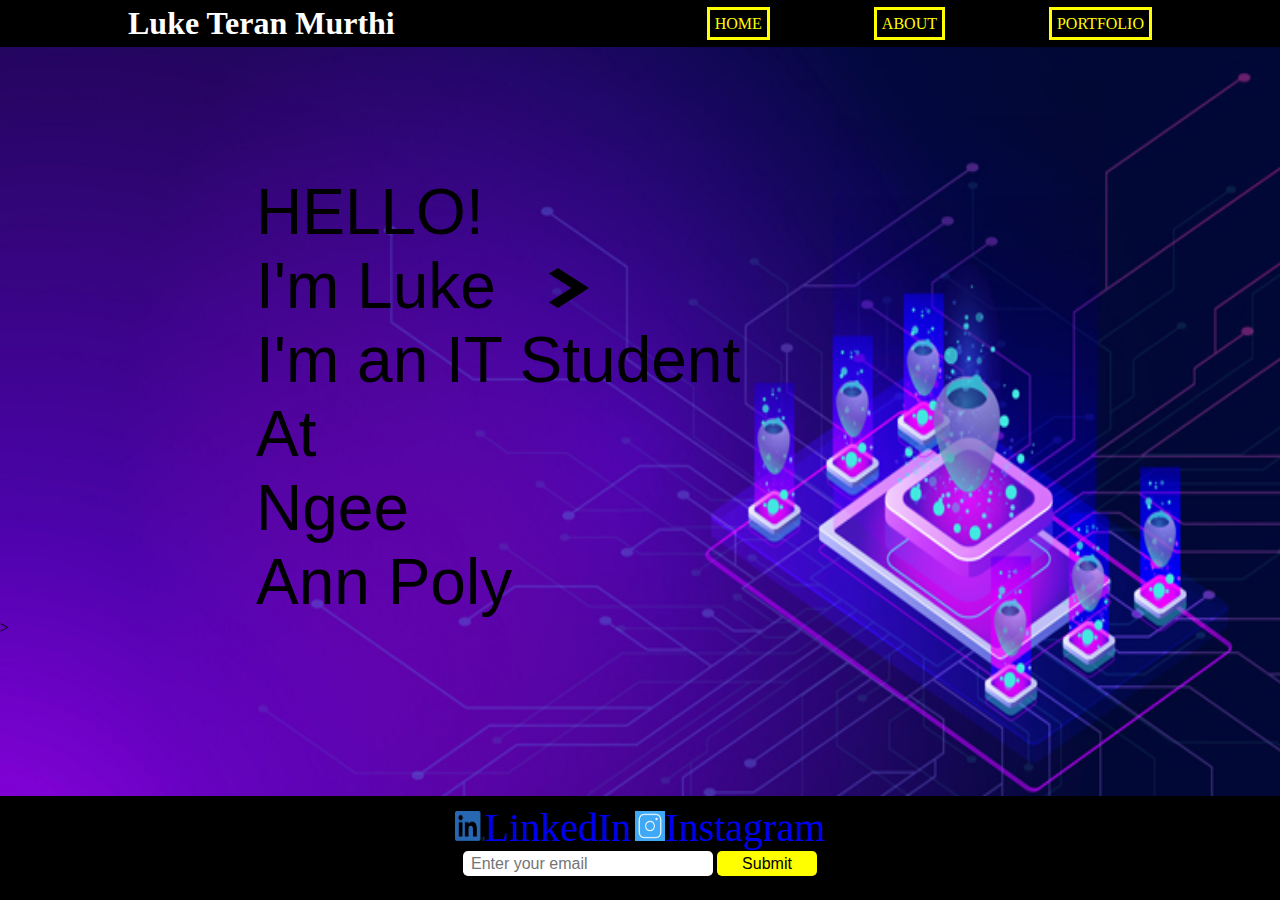
<file: index.html>
<!DOCTYPE html>
<html lang="en">
    <head>
        <meta charset="UTF-8">
        <meta http-equiv="X-UA-Compatible" content="IE=edge">
        <meta name="viewport" content="width=device-width, initial-scale=1.0">
        <link rel = "stylesheet" type = "text/css" href="style.css">
        <title>Luke's Portfolio Website</title>
    </head>

    <body id = 'Home'>
        <header>
            <div class = "navigation">
                <h1 class = "name">Luke Teran Murthi</h1>
                <nav id = "navList"> 
                    <ul>
                        <li><a href = "index.html">Home</a></li>
                        <li><a href = "about.html">About</a></li>
                        <li><a href = "portfolio.html">Portfolio</a></li>
                    </ul>
                </nav>
            </div>
        </header>

        <div id = 'homeBody'>
            <p id = 'homeP1'>
                HELLO! <br>
                I'm Luke &nbsp; <a href="about.html"><img src="arrow.png" alt="Arrow" width="40" height="40"></a><br>
                I'm an IT Student<br>
                At<br>
                Ngee<br>
                Ann Poly<br>
            </p>
        </div>>
        <br>
        <br>
        <br>
        <div class="footerContainer">
                <img src = 'linkedin-logo.png' alt = 'LinkedIn Icon' width="30" height="30"><a href="https://www.linkedin.com/in/lukepavri345717211/" target="_blank">LinkedIn</a>
                <img src = 'ig-icon.png' alt = 'Instagram Icon' width="30" height="30"><a href="https://www.instagram.com/" target="_blank">Instagram</a>

                <form>
                    <input type="email" placeholder="Enter your email" id = "footerEmail">
                    <label for="email"></label>
                    <input type="submit" value="Submit" id = "footerButton">
                    <label for="submit"></label>
                </form>
        </div>
    </body>
</file>
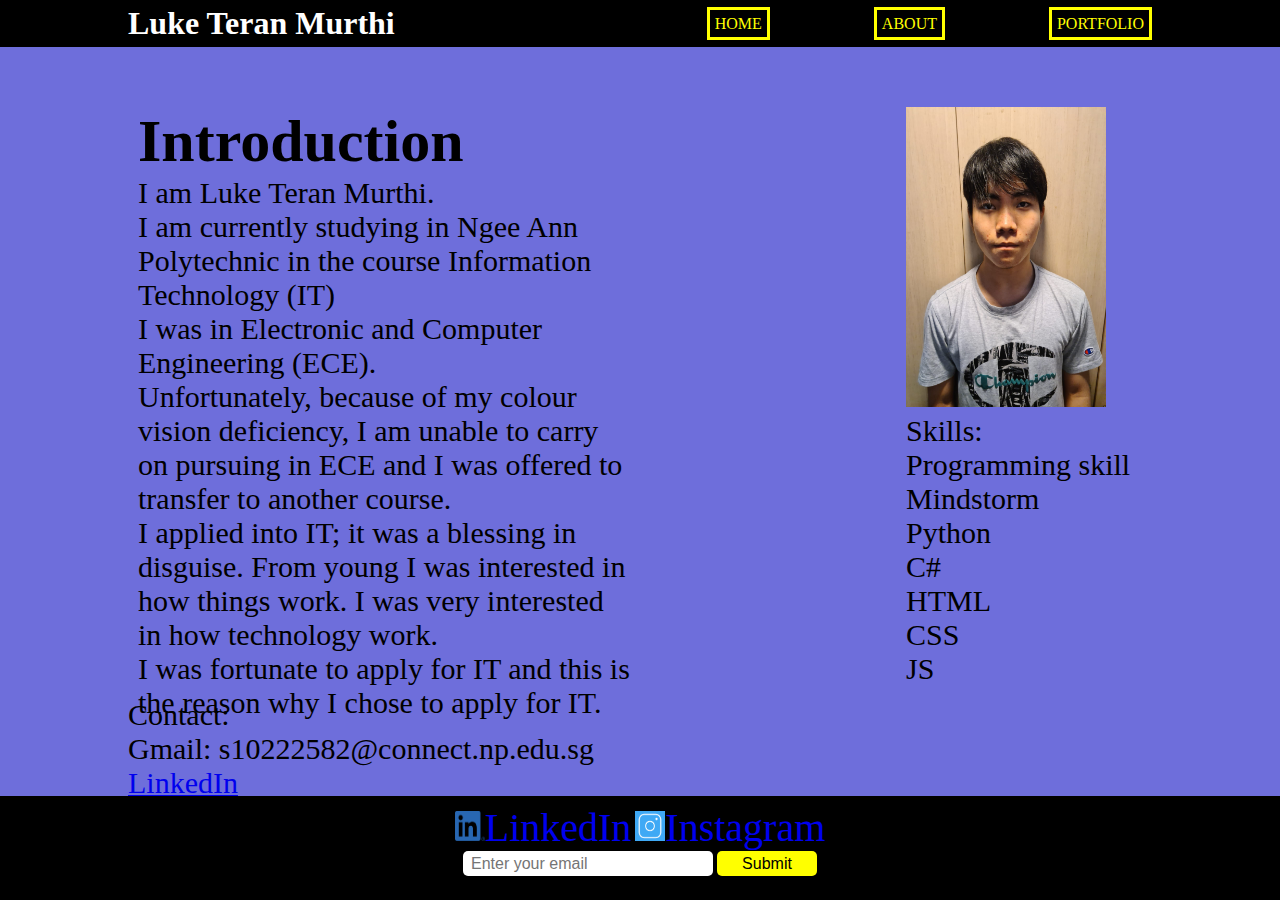
<file: about.html>
<!DOCTYPE html>
<html lang="en">
    <head>
        <meta name="viewport" content="width=device-width, initial-scale=1.0">
        <meta charset="utf-8"/>
        <link rel = "stylesheet" type = "text/css" href="style.css">
        <title>Luke's Portfolio Website</title>
    </head>

    <body id = 'about'>
        <header>
            <div class = "navigation">
                <h1 class = "name">Luke Teran Murthi</h1>
                <nav id = navList> 
                    <ul>
                        <li><a href = "index.html">Home</a></li>
                        <li><a href = "about.html">About</a></li>
                        <li><a href = "portfolio.html">Portfolio</a></li>
                    </ul>
                </nav>
            </div>
        </header>

        <div id = 'introduction'>

            <div id = 'box1'>
                <h1 id = 'introHeader'>Introduction</h1>
                I am Luke Teran Murthi. <br>
                I am currently studying in Ngee Ann Polytechnic in the course Information Technology (IT)<br>
                I was in Electronic and Computer Engineering (ECE). <br>
                Unfortunately, because of my colour vision deficiency, I am unable to carry on pursuing in ECE and I was offered to transfer to another course.<br>
                I applied into IT; it was a blessing in disguise. From young I was interested in how things work. I was very interested in how technology work.<br>
                I was fortunate to apply for IT and this is the reason why I chose to apply for IT.<br>
            </div>

            <div id = 'box2'>
                <img src="luke.jpeg" alt="Picture of Luke" width = 200 height =300 > <br>
                Skills:<br>
                Programming skill<br>
                Mindstorm<br>
                Python<br>
                C#<br>
                HTML<br>
                CSS<br>
                JS<br>
            </div>

            
        </div>

        <div id = 'box3'>
            Contact:<br>
            Gmail: s10222582@connect.np.edu.sg<br>
            <a  href="https://www.linkedin.com/in/lukepavri345717211/" target="_blank">LinkedIn</a>
            
        </div>

        <div class="footerContainer">
            <img src = 'linkedin-logo.png' alt = 'LinkedIn Icon' width="30" height="30"><a href="https://www.linkedin.com/in/lukepavri345717211/" target="_blank">LinkedIn</a>
            <img src = 'ig-icon.png' alt = 'Instagram Icon' width="30" height="30"><a href="https://www.instagram.com/" target="_blank">Instagram</a>

            <form>
                <label for="email"></label>
                <input type="Email" placeholder="Enter your email" id = "footerEmail">
                <label for="submit"></label>
                <input type="submit" value="Submit" id = "footerButton">
            </form>
    </div>
    </body>
</file>
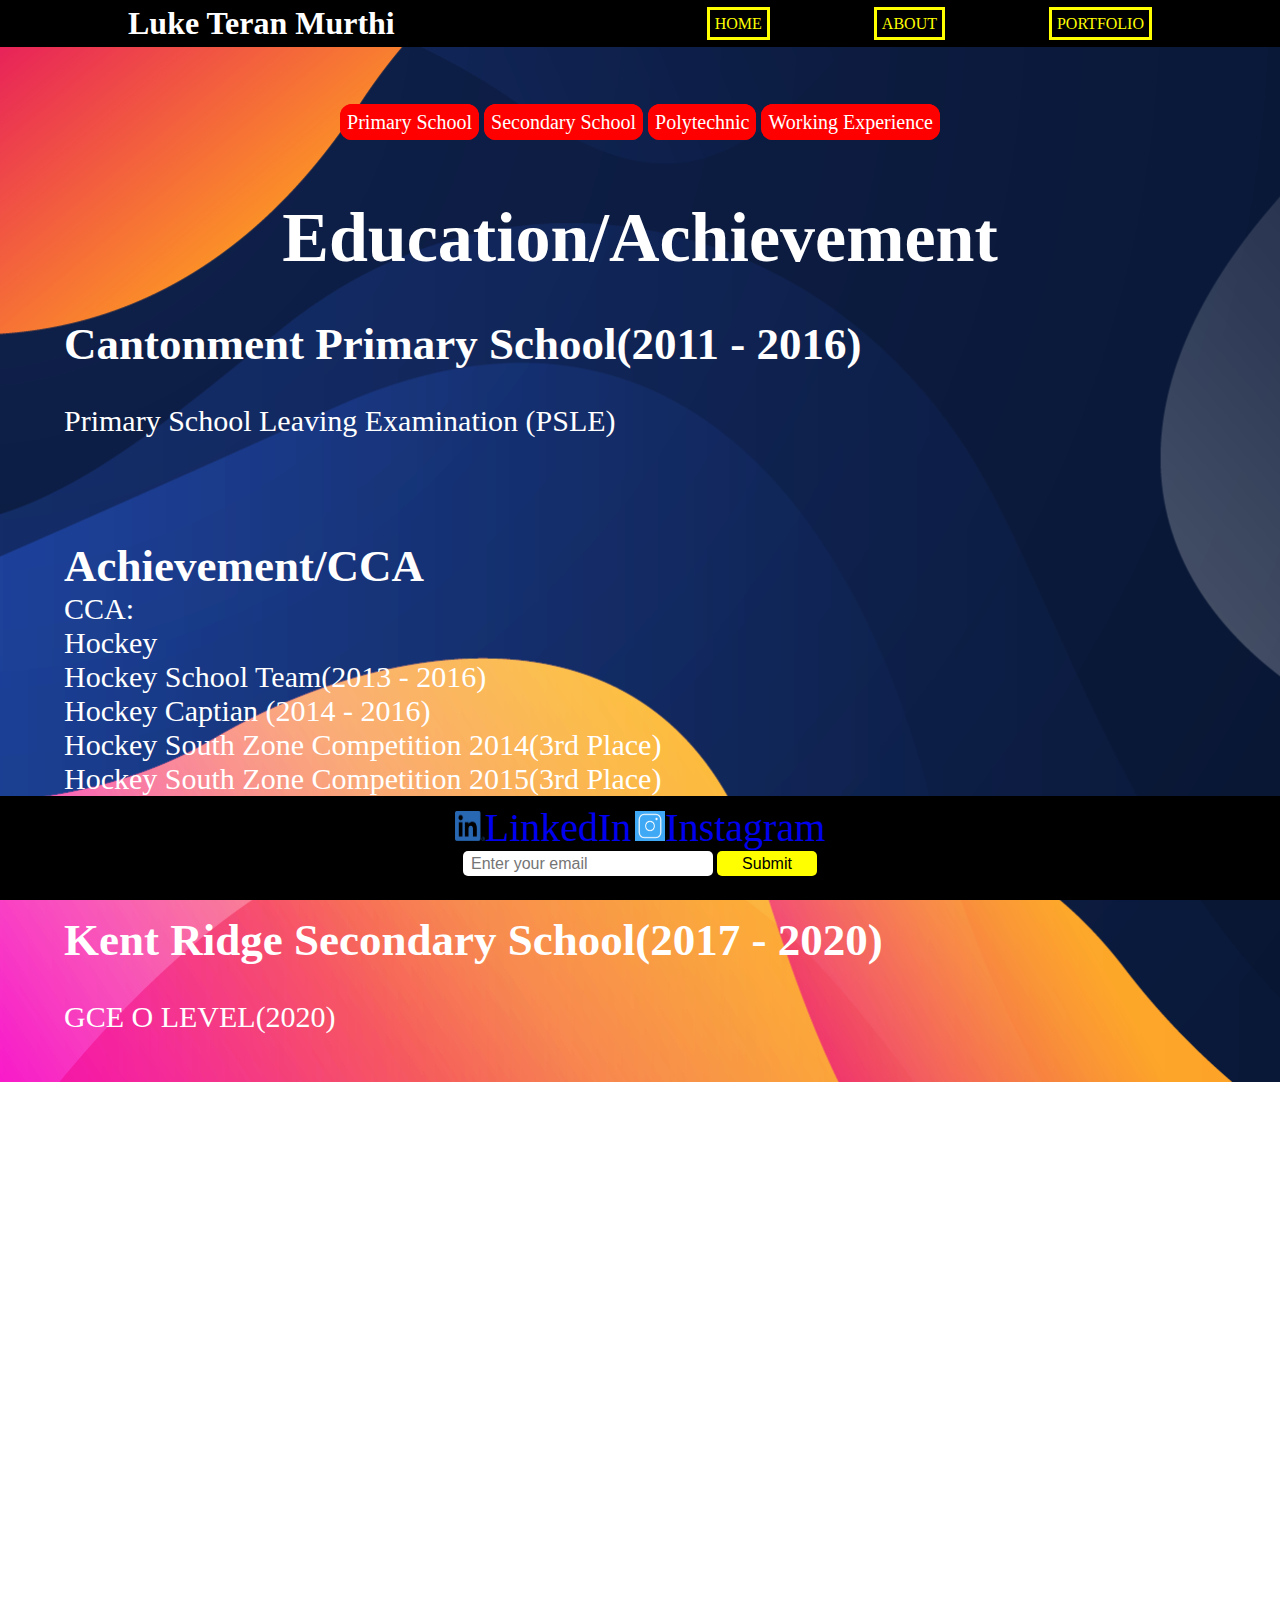
<file: portfolio.html>
<!DOCTYPE html>
<html lang="en">
    <head>
        <meta name="viewport" content="width=device-width, initial-scale=1.0">
        <meta charset="utf-8"/>
        <link rel = "stylesheet" type = "text/css" href="style.css">
        <title>Luke's Portfolio Website</title>
    </head>

    <body id = 'portfolio'>
        <header>
            <div class = "navigation">
                <h1 class = "name">Luke Teran Murthi</h1>
                <nav id = navList> 
                    <ul>
                        <li><a href = "index.html">Home</a></li>
                        <li><a href = "about.html">About</a></li>
                        <li><a href = "portfolio.html">Portfolio</a></li>
                    </ul>
                </nav>
            </div>
        </header>

        <div id="jump">
            <a href="#primary">Primary School</a>
            <a href="#secondary">Secondary School</a>
            <a href="#poly">Polytechnic</a>
            <a href="#work">Working Experience</a>

        </div>
        <div id="portfolioContainer">
            <div id="primary">
                <h1>Education/Achievement</h1>
            </div>
            <div id="portfolioBox1">
                <h2>Cantonment Primary School(2011 - 2016)</h2><br>
                <p>Primary School Leaving Examination (PSLE)</p>
                <br>
                <br>
                <br>

                <h2>Achievement/CCA</h2>
                <p>
                    CCA:<br>Hockey<br>
                    Hockey School Team(2013 - 2016)<br>
                    Hockey Captian (2014 - 2016)<br>
                    Hockey South Zone Competition 2014(3rd Place)<br>
                    Hockey South Zone Competition 2015(3rd Place)<br>
                    Hockey South Zone Competition 2016(3rd Place)<br>
                    Hockey Plate and Bowl Competition 2015(2nd Place)<br>
                </p>
            </div>
            <div id="secondary">
                <h2>Kent Ridge Secondary School(2017 - 2020)</h2><br>
                <p>GCE O LEVEL(2020)</p>
                <br>
                <br>
                <br>

                <h2>Achievement/CCA</h2>
                <p>
                    CCA: <br>
                    Football(2017)<br>
                    Infocommn (2018-2020)<br>
                    <br>
                    <br>
                    <br>
                    2019- World Robotics Tournament (WRT 2019) Sprint Race Event
                    <br>
                    1st Place in:
                    <br>
                    Best Mechanical Design Award;
                    Most Aerodynamic Design Award;
                    Fastest Area 1 Award
                    <br>
                    <br>
                    In this competition, we are to compete in a race against the other teams using EV3 LegoMindStorm to program our robots to follow the track and complete the race. Timings of each team were recorded and the team with the shortest time taken wins the event in the specific category. My team managed to win first place in three out of four of the categories. 
                    <br>
                    <br>
                    2019- National Robotics Competition, NRC
                    <br>
                    <br>
                    2019- Design Thinking with Robotics and Computational Thinking International Competition (BRONZE AWARD)
                    <br>
                    <br>
                    2018- Asia Pacific Youth Robotics Competition, APRYC
                    <br>
                    <br>
                    2018- Bebras computational thinking challenge 2018
                    <br>
                </p>
            </div>

            <div id="poly">
                <h2>Ngee Ann Polytechnic(2021 - Present)</h2><br>
                <p>Information Technology</p>
                    <br>
                    <br>
                    <br>
                <h2> Achievement</h2><br>
                <p>

                </p>
            </div>

            <div id="work">
                <h1>Work Experience</h1>
                    <h2>Bee Cheng Hiang</h2>
                    <p>
                        Retail Service Crew<br>
                        Worked for a month <br>
                        Obtained a food hygiene, <br> I had training on how to handle the cash register machine, <br> pack items, and handling of bakkwa. <br>

                    </p>

                    <h2>F&N WareHouse</h2>
                    <p>
                        WareHouse packing <br>
                        Worked for one and a half month <br>
                        Packed Drinks and Yogurts <br>
                    </p>
                    <br><br><br>
            </div>
        </div>

        <br>
        <br>
        <br>
        <div class="footerContainer">
                <img src = 'linkedin-logo.png' alt = 'LinkedIn Icon' width="30" height="30"><a href="https://www.linkedin.com/in/lukepavri345717211/" target="_blank">LinkedIn</a>
                <img src = 'ig-icon.png' alt = 'Instagram Icon' width="30" height="30"><a href="https://www.instagram.com/" target="_blank">Instagram</a>

                <form>
                    <label for="email"></label>
                    <input type="Email" placeholder="Enter your email" id = "footerEmail">
                    <label for="submit"></label>
                    <input type="submit" value="Submit" id = "footerButton">
                </form>
        </div>
    </body>
</file>
<file: style.css>
/* This is for the whole website-----------------------------------------------------*/
*{
    padding: 0;
    margin: 0;
    box-sizing: border-box;
}

html,body{
    height: 100%;

}

.navigation{
    width: 80%;
    height: auto;
    margin: 0 auto;
}

header{
    background: black;
    color: white;

}

header::after {
    content: '';
    display: table;
    clear: both;
}

.name{
    float:left;
    padding-top: 5px;
    padding-bottom: 5px;
}

#navList{
    float: right;
    padding-top: 5px;
    padding-bottom: 5px;
}

#navList ul {
    list-style-type: none;
}

#navList li{
    display: inline-block;
    margin-left: 100px;
    padding-top: 10px;
}

#navList a{
    color:yellow;
    text-decoration: none;
    text-transform: uppercase;
    border-style: solid;
    padding: 5px;
    
}

#navList a:hover{
    color: Blue;
}

.footerContainer{
    width: 100%;
    background-color: black;
    padding-top: 0.5rem;
    padding-bottom: 0.5rem;
    position:fixed;
    bottom: 0;
    text-align: center;



}

.footerContainer a{
    text-decoration: none;
    font-size: 40px;
}

form{
    color: white
}
#footerEmail{
    width: 250px;
    height: 25px;
    border-radius: 5px;
    outline: none;
    border: none;
    padding-left: 0.5rem;
    font-size: 1rem;
    margin-bottom: 1rem;
}

#footerEmail ::placeholder{
    color:#b1b1b1;

}

#footerButton{
    width: 100px;
    height: 25px;
    border-radius: 5px;
    background-color: yellow;
    outline: none;
    border: none;
    color: black;
    font-size: 1rem;

}

#footerButton:hover{
    cursor: pointer;
    background-color: blue;
    transition: all  0.5s ease-out;
    color: white
}



/* This is for the Home page-----------------------------------------------------*/
#Home {
    font-family:'Times New Roman', Times, serif;
    font-weight: 500;
    background-image: url(home-page-image.jpg);
    background-repeat: no-repeat;
    background-attachment: fixed;
    background-size: 100% 100%;

}

#homeP1{
    width: 50%;
    font-size: 4rem;
    text-align: left;
    font-family: Arial, Helvetica, sans-serif;
    font-weight: 500;
    margin-left: 20%;
    margin-top: 10%;
}




/* This is for the About page------------------------------------------------------*/

#about {
    background:#6e6edb;
    font-family:'Times New Roman', Times, serif;
    font-weight: 500;
    position: relative;

}

#introduction{
    margin-top: 50px;
}

#box1{
    float:left;
    margin-left:10%;
    width: 40%;
    padding: 10px;
    font-size: 30px;

}

#box2{
    float:right;
    margin-right:10%;
    width: 20%;
    padding: 10px;
    font-size: 30px;
}

#box3{
    position: absolute;
    bottom: 100px;
    margin-left: 10%;
    font-size: 30px;
}




/* This is for the portfolio page*/
#portfolio {
    background: url("portfolio-background.jpg");
    background-repeat: no-repeat;
    background-attachment: fixed;
    font-family:'Times New Roman', Times, serif;
    font-weight: 500;
    color: white;
}

#portfolioContainer{
    width: 90%;
    margin-left: 5%;
    margin-top: 5%;
}

#jump{
    font-size: 20px;
    text-align: center;
    margin-top: 5%;
    
}

#jump a{

    border: 2px solid red;
    border-radius: 12px;
    padding: 5px;
    color: white;
    text-decoration: none;
    background-color: red;
}

#primary h1{
    text-align: center;
    font-size: 70px;
    font-weight: 900;
    padding-bottom: 40px;
}

#portfolioBox1{
    font-size: 30px;
    padding-bottom: 50px;
}

#secondary{
    font-size: 30px;
    padding-bottom: 50px;
}
#secondary h1{
    text-align: center;
    font-size: 70px;
    font-weight: 900;
    padding-bottom: 40px;
}

#poly{
    font-size: 30px;
    padding-bottom: 50px;
}

#poly h1{
    text-align: center;
    font-size: 70px;
    font-weight: 900;
    padding-bottom: 40px;
}

#work{
    font-size: 30px;
    padding-bottom: 50px;
    line-height: 1.3;
}

#work h1{
    text-align: center;
    font-size: 70px;
    font-weight: 900;
    padding-bottom: 40px;
}

#work  h2{
    padding-bottom: 20px;
}
</file>
